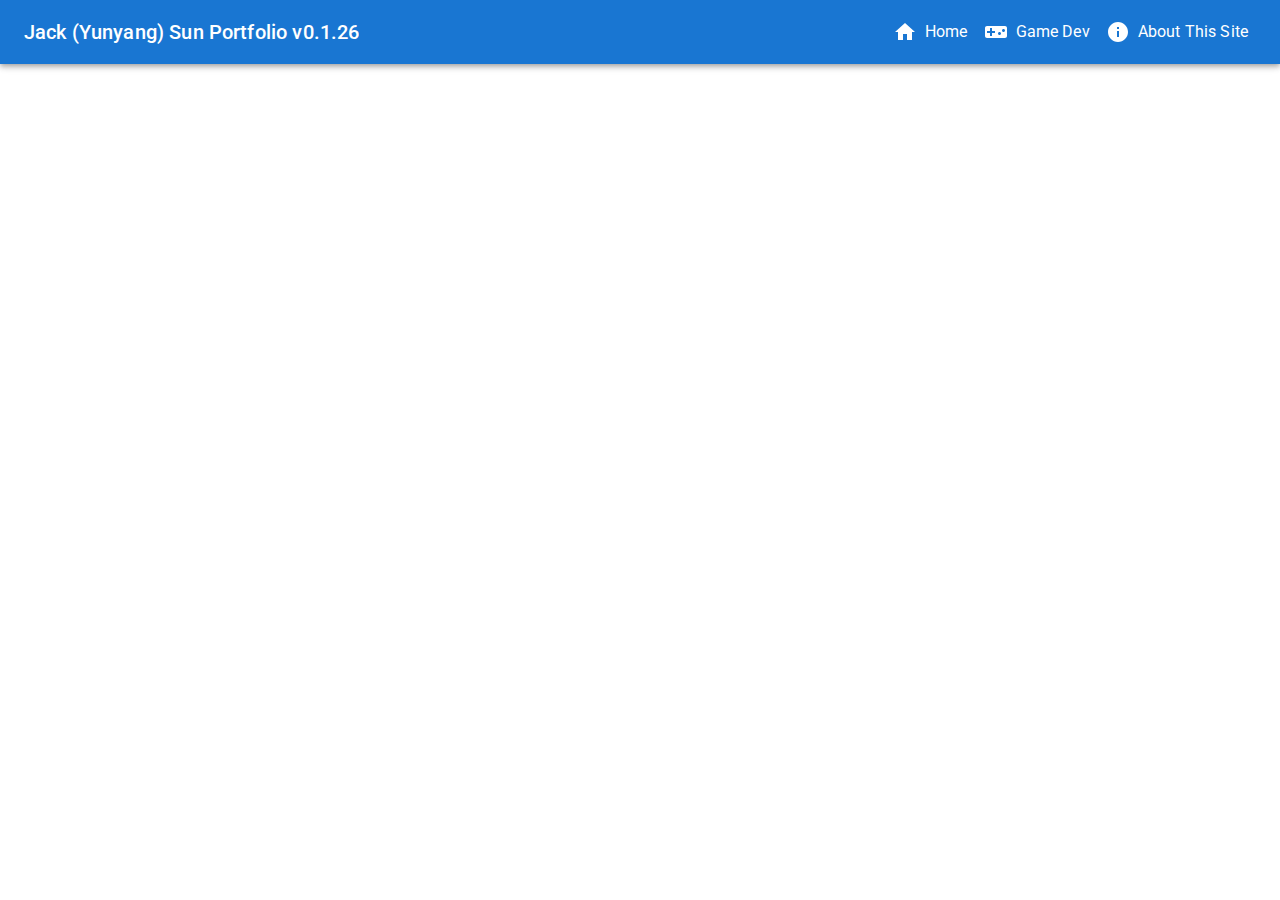
<file: index.html>
<!doctype html><html lang="en"><head><meta charset="utf-8"/><link rel="icon" href="/favicon.ico"/><link rel="stylesheet" href="https://fonts.googleapis.com/css?family=Roboto:300,400,500,700&display=swap"/><meta name="viewport" content="width=device-width,initial-scale=1"/><meta name="theme-color" content="#000000"/><meta name="description" content="Web site created using create-react-app"/><link rel="apple-touch-icon" href="/logo192.png"/><link rel="manifest" href="/manifest.json"/><title>Jack's Portfolio</title><link href="/static/css/main.54d933c3.chunk.css" rel="stylesheet"></head><body><noscript>You need to enable JavaScript to run this app.</noscript><div id="root"></div><script>!function(e){function r(r){for(var n,l,f=r[0],i=r[1],p=r[2],c=0,s=[];c<f.length;c++)l=f[c],Object.prototype.hasOwnProperty.call(o,l)&&o[l]&&s.push(o[l][0]),o[l]=0;for(n in i)Object.prototype.hasOwnProperty.call(i,n)&&(e[n]=i[n]);for(a&&a(r);s.length;)s.shift()();return u.push.apply(u,p||[]),t()}function t(){for(var e,r=0;r<u.length;r++){for(var t=u[r],n=!0,f=1;f<t.length;f++){var i=t[f];0!==o[i]&&(n=!1)}n&&(u.splice(r--,1),e=l(l.s=t[0]))}return e}var n={},o={1:0},u=[];function l(r){if(n[r])return n[r].exports;var t=n[r]={i:r,l:!1,exports:{}};return e[r].call(t.exports,t,t.exports,l),t.l=!0,t.exports}l.m=e,l.c=n,l.d=function(e,r,t){l.o(e,r)||Object.defineProperty(e,r,{enumerable:!0,get:t})},l.r=function(e){"undefined"!=typeof Symbol&&Symbol.toStringTag&&Object.defineProperty(e,Symbol.toStringTag,{value:"Module"}),Object.defineProperty(e,"__esModule",{value:!0})},l.t=function(e,r){if(1&r&&(e=l(e)),8&r)return e;if(4&r&&"object"==typeof e&&e&&e.__esModule)return e;var t=Object.create(null);if(l.r(t),Object.defineProperty(t,"default",{enumerable:!0,value:e}),2&r&&"string"!=typeof e)for(var n in e)l.d(t,n,function(r){return e[r]}.bind(null,n));return t},l.n=function(e){var r=e&&e.__esModule?function(){return e.default}:function(){return e};return l.d(r,"a",r),r},l.o=function(e,r){return Object.prototype.hasOwnProperty.call(e,r)},l.p="/";var f=this["webpackJsonpsyy-portfolio"]=this["webpackJsonpsyy-portfolio"]||[],i=f.push.bind(f);f.push=r,f=f.slice();for(var p=0;p<f.length;p++)r(f[p]);var a=i;t()}([])</script><script src="/static/js/2.c55cdaec.chunk.js"></script><script src="/static/js/main.b84428e1.chunk.js"></script></body></html>
</file>
<file: static/css/main.54d933c3.chunk.css>
body{margin:0;overflow:hidden}body,div#root{position:absolute;top:0;bottom:0;left:0;right:0}div#root{display:flex;flex-direction:column}
/*# sourceMappingURL=main.54d933c3.chunk.css.map */
</file>
